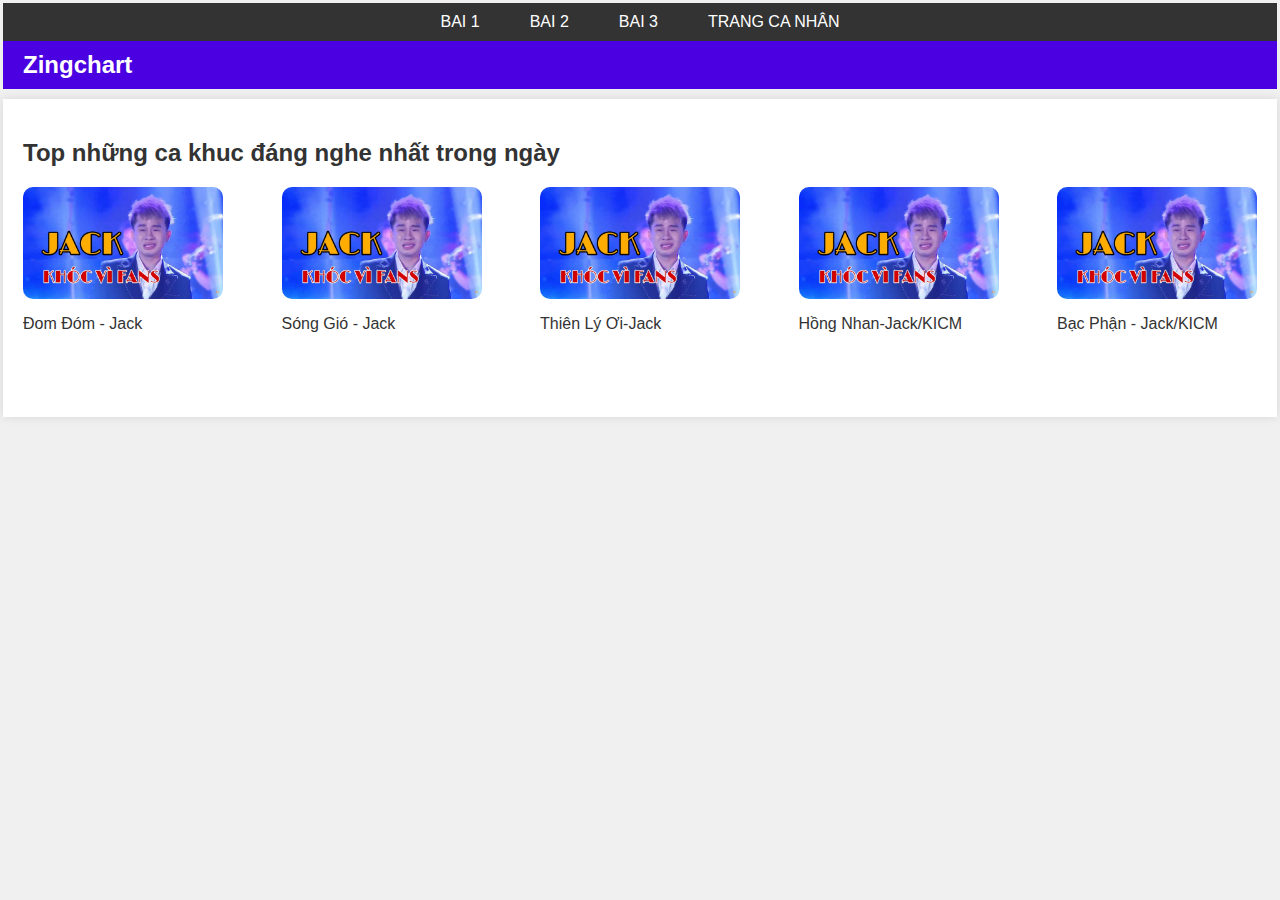
<file: index.html>
<!DOCTYPE html>
<html lang="vi">
<head>
    <meta charset="UTF-8">
    <meta name="viewport" content="width=device-width, initial-scale=1.0">
    <title>Trang Nghe Nhạc - ZINGGGG OZEE</title>
    <link rel="stylesheet" href="style.css">
    <style>
    </style>
</head>
<body>
    <nav class="navbar">
        <ul class="nav-links">
          <li><a href="./index.html">BAI 1</a></li>
          <li><a href="./bai2.html">BAI 2</a></li>
          <li><a href="./bai3.html">BAI 3</a></li>
          <li><a href="./TCN.html">TRANG CA NHÂN</a></li>
        </ul>
      </nav>
    <div class="header">
        <h1>Zingchart</h1>
        
    </div>
    <div class="content">
        <div class="album-section">
            <h2>Top những ca khuc đáng nghe nhất trong ngày

            </h2>
            <div class="album-list">
                <div class="bo">
                    <img src="./Anh-Jack-khoc-vi-fan.jpg" alt="lop1">
                    <p>Đom Đóm - Jack</p>
                    <div class="lop2"></div>
                    <div class="lop3">
                        <i class="fa fa-play-circle-o" aria-hidden="true"></i>
                        <i class="fa fa-heart" aria-hidden="true"></i>
                    </div>
                              
                       
                </div>
                <div class="bo">
                    <img src="./Anh-Jack-khoc-vi-fan.jpg" alt="lop1">
                    <p>Sóng Gió - Jack</p>
                    <div class="lop2"></div>
                    <div class="lop3">
                           <i class="fa fa-play-circle-o" aria-hidden="true"></i>
                           <i class="fa fa-heart" aria-hidden="true"></i>
                    </div>
                </div>
                <div class="bo">
                    <img src="./Anh-Jack-khoc-vi-fan.jpg" alt="lop1">
                    <p>Thiên Lý Ơi-Jack </p>
                    <div class="lop2"></div>
                    <div class="lop3">
                        <i class="fa fa-play-circle-o" aria-hidden="true"></i>
                        <i class="fa fa-heart" aria-hidden="true"></i>

                    </div>
                </div>
                <div class="bo">
                    <img src="./Anh-Jack-khoc-vi-fan.jpg" alt="lop1">
                    <p>Hồng Nhan-Jack/KICM</p>
                    <div class="lop2"></div>
                    <div class="lop3">
                         <i class="fa fa-play-circle-o" aria-hidden="true"></i>
                            <i class="fa fa-heart" aria-hidden="true"></i>
                    </div>
                </div>
                <div class="bo">
                    <img src="./Anh-Jack-khoc-vi-fan.jpg" alt="lop1">
                    <p>Bạc Phận - Jack/KICM</p>
                    <div class="lop12"></div>
                    <div class="lop3">
                            <i class="fa fa-play-circle-o" aria-hidden="true"></i>
                            <i class="fa fa-heart" aria-hidden="true"></i>
                    </div>
                </div>
            </div>
        </div>
    </div>
</body>
</html>
</file>
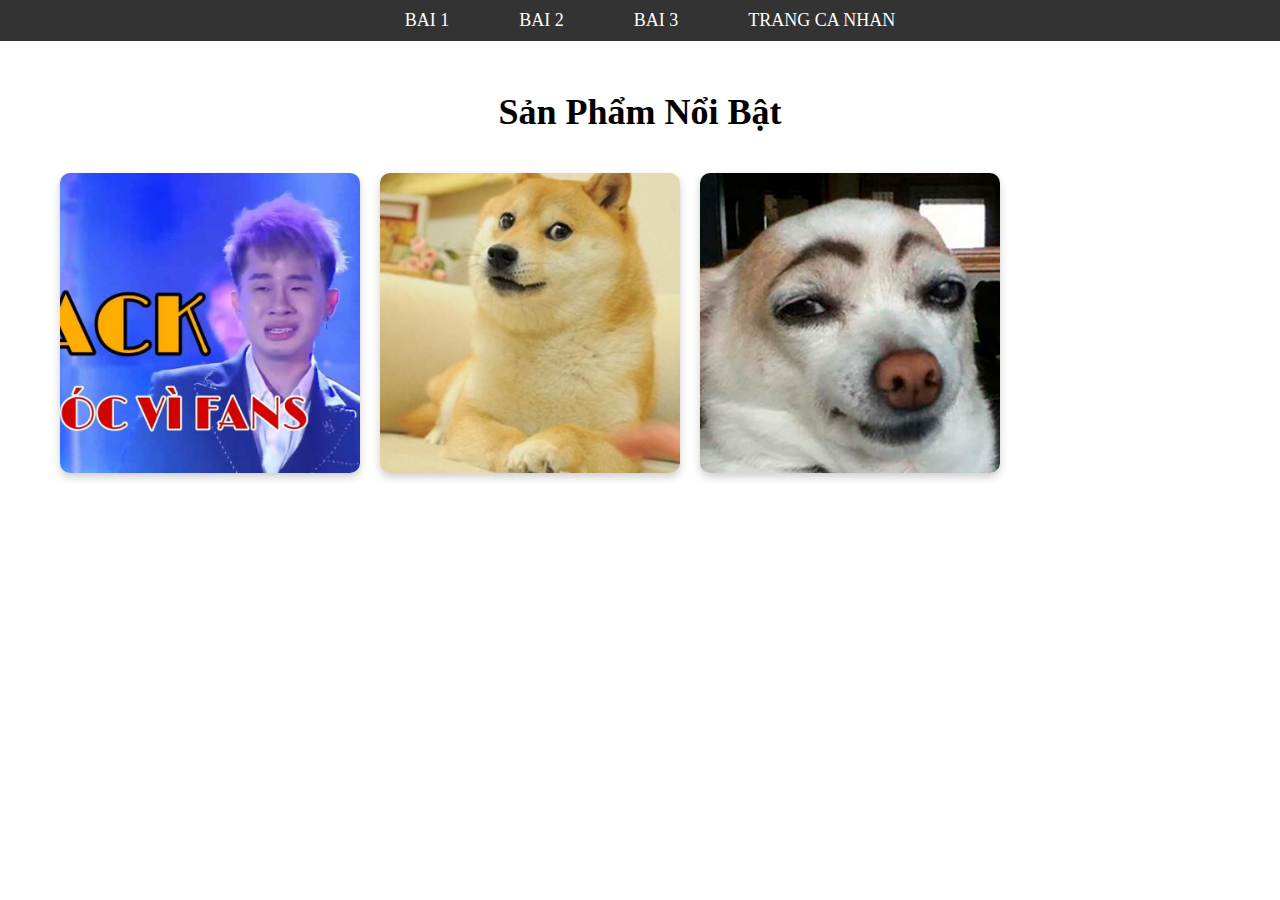
<file: bai2.html>
<!DOCTYPE html>
<html lang="vi">
<head>
  <meta charset="UTF-8">
  <meta name="viewport" content="width=device-width, initial-scale=1.0">
  <title>Trang Web Thời Trang</title>
  <link rel="stylesheet" href="styles22.css">

</head>
<body>
  <!-- Thanh điều hướng -->
  <nav class="navbar">
    
    <ul class="nav-links">
      <li><a href="./index.html">BAI 1</a></li>
      <li><a href="./bai2.html">BAI 2</a></li>
      <li><a href="./bai3.html">BAI 3</a></li>
      <li><a href="./TCN.html">TRANG CA NHAN</a></li>
    </ul>
  </nav>

  <!-- Phần danh mục sản phẩm -->
  <section class="portfolio">
    <h1>Sản Phẩm Nổi Bật</h1>
    <div class="grid">
      <div class="item">
        <img src="./Anh-Jack-khoc-vi-fan.jpg" alt="Ảnh 1" class="default-img">
        <img src="./th.jpg" alt="Ảnh hover" class="hover-img">
        <div class="overlay">
          <h3>Ảnh Jack 5 Củ</h3>
        </div>
      </div>
      <div class="item">
        <img src="./5461996_10_kabosu_1.webp" alt="Ảnh 2" class="default-img">
        <img src="./Meme-Gau-Truc-hoi-cham-690x600.jpg" alt="Ảnh hover" class="hover-img">
        <div class="overlay">
          <h3>Sản phẩm 2</h3>
        </div>
      </div>
      <div class="item">
        <img src="./anh-cho-meme-hai-huoc_104143290.jpg" alt="Ảnh 3" class="default-img">
        <img src="./hinh-anh-kha-banh-trai-tim.jpg" alt="Ảnh hover" class="hover-img">
        <div class="overlay">
          <h3>Sản phẩm 3</h3>
        </div>
      </div>
    </div>
  </section>
</body>
</html>
</file>
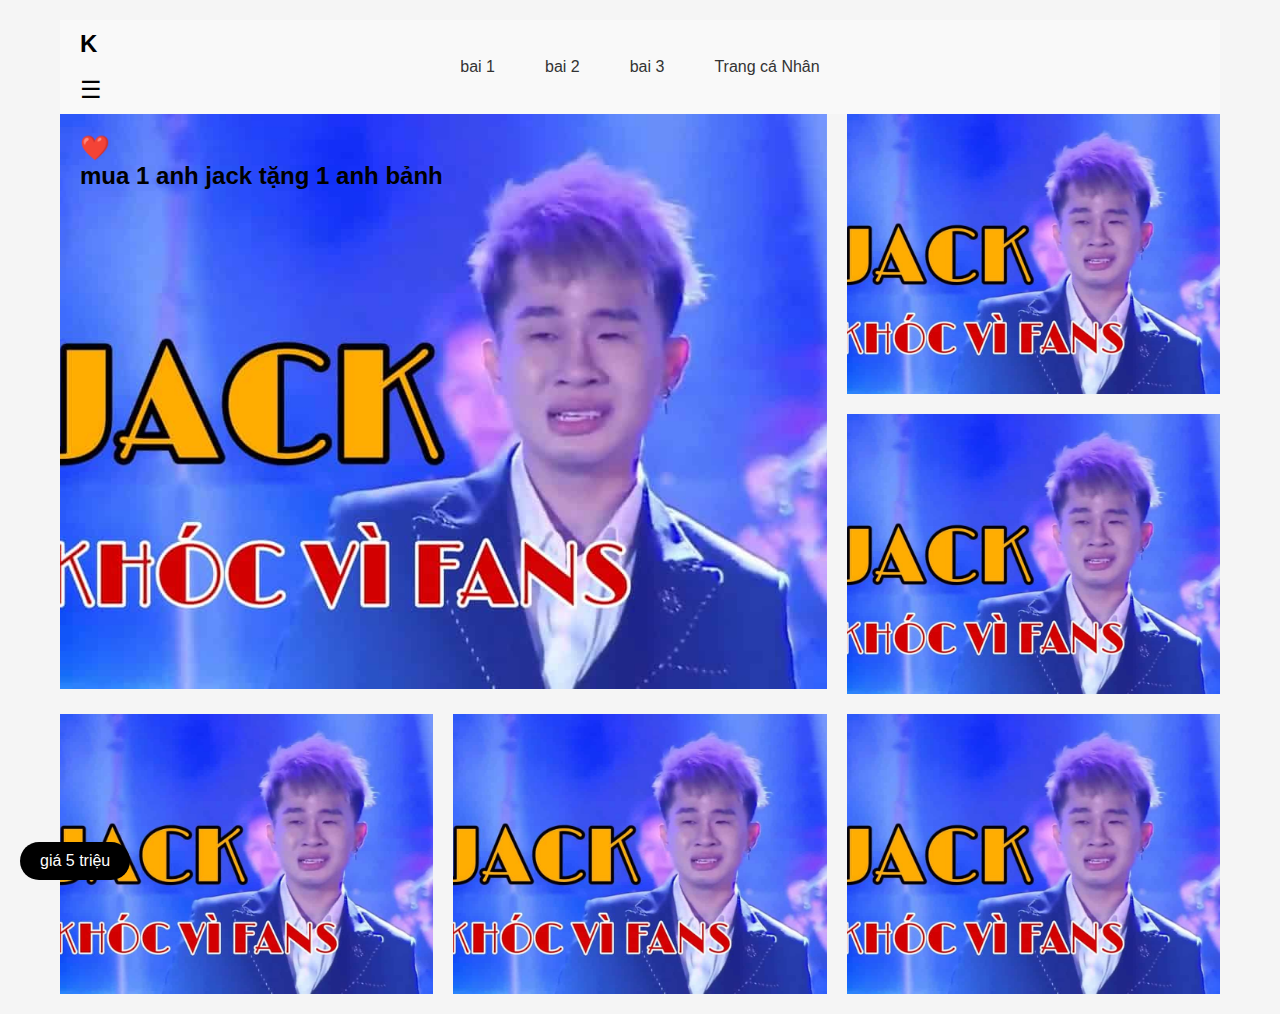
<file: bai3.html>
<!DOCTYPE html>
<html lang="en">
<head>
    <meta charset="UTF-8">
    <meta name="viewport" content="width=device-width, initial-scale=1.0">
    <title>Image Grid with Hover Effect</title>
    <link rel="stylesheet" href="styles3.css">
</head>
<body>
    <div class="container">
        <!-- Navigation -->
        <nav class="navbar">
            <div class="logo">K</div>
            <ul class="nav-links">
                <li><a href="./index.html">bai 1</a></li>
                <li><a href="./bai2.html">bai 2</a></li>
                <li><a href="./bai3.html">bai 3</a></li>
                <li><a href="./index.html">Trang cá Nhân</a></li>
            </ul>
            <div class="menu-icon">☰</div>
        </nav>

        <!-- Image Grid -->
        <div class="image-grid">
            <div class="grid-item large">
                <div class="image-wrapper">
                    <img src="./Anh-Jack-khoc-vi-fan.jpg" alt="Default Image 1" class="default-img">
                    <img src="./hinh-anh-kha-banh-trai-tim.jpg" alt="Hover Image 1" class="hover-img">
                    <div class="overlay">
                        <span class="heart">❤️</span>
                        <h2>mua 1 anh jack tặng 1 anh bảnh</h2>
                        
                    </div>
                </div>
            </div>
            <div class="grid-item">
                <div class="image-wrapper">
                    <img src="./Anh-Jack-khoc-vi-fan.jpg" alt="Default Image 2" class="default-img">
                    <img src="./hinh-anh-kha-banh-trai-tim.jpg" alt="Hover Image 2" class="hover-img">
                </div>
            </div>
            <div class="grid-item">
                <div class="image-wrapper">
                    <img src="./Anh-Jack-khoc-vi-fan.jpg" alt="Default Image 3" class="default-img">
                    <img src="./hinh-anh-kha-banh-trai-tim.jpg" alt="Hover Image 3" class="hover-img">
                </div>
            </div>
            <div class="grid-item">
                <div class="image-wrapper">
                    <img src="./Anh-Jack-khoc-vi-fan.jpg" alt="Default Image 4" class="default-img">
                    <img src="./hinh-anh-kha-banh-trai-tim.jpg" alt="Hover Image 4" class="hover-img">
                </div>
            </div>
            <div class="grid-item">
                <div class="image-wrapper">
                    <img src="./Anh-Jack-khoc-vi-fan.jpg" alt="Default Image 5" class="default-img">
                    <img src="./hinh-anh-kha-banh-trai-tim.jpg" alt="Hover Image 5" class="hover-img">
                </div>
            </div>
            <div class="grid-item">
                <div class="image-wrapper">
                    <img src="./Anh-Jack-khoc-vi-fan.jpg" alt="Default Image 6" class="default-img">
                    <img src="./hinh-anh-kha-banh-trai-tim.jpg" alt="Hover Image 6" class="hover-img">
                </div>
            </div>
        </div>

        <!-- Price Tag -->
        <div class="price-tag">giá 5 triệu</div>
    </div>
</body>
</html>
</file>
<file: style.css>
body {
    font-size: medium;
    font-family: Arial, sans-serif;
    margin: 1px;
    padding: 2px;
    background-color: #f0f0f0;
    color: #333;
}
/* Định dạng thanh điều hướng */
.navbar {
    background-color: #333; /* Màu nền cho thanh điều hướng */
    padding: 10px 20px;
}

.nav-links {
    display: flex; /* Sử dụng Flexbox để sắp xếp các mục theo chiều ngang */
    list-style: none; /* Loại bỏ dấu chấm đầu dòng */
    margin: 0;
    padding: 0;
    justify-content: center; /* Căn giữa các mục */
    gap: 20px; /* Khoảng cách giữa các mục */
}

.nav-links li {
    display: inline-block;
}

.nav-links a {
    text-decoration: none; /* Loại bỏ gạch chân */
    color: white; /* Màu chữ */
    font-size: 16px;
    padding: 10px 15px;
    border-radius: 5px; /* Bo góc cho các mục */
    transition: background-color 0.3s ease; /* Hiệu ứng khi di chuột */
}

.nav-links a:hover {
    background-color: #555; /* Màu nền khi di chuột */
}
    
.header {
    background-color: #4a00e0;
    color: white;
    padding: 10px 20px;
    display: flex;
    justify-content: space-between;
    align-items: center;
}
.header h1 {
    margin: 0;
    font-size: 24px;
}


.container {
    width: 100%;
    margin: auto;
    padding: 20px;
}
.album-section {
    background-color: #fff;
    padding: 20px;
    box-shadow: 0 0 10px rgba(0,0,0,0.1);
    margin: 10px 0;
}
.album-list {
    display: flex;
    justify-content: space-between;
    gap: 10px;
}
.album-item {
    flex: 1;
    text-align: center;

}
.album-item p {
    margin: 5px 0 0;
    font-size: 15px;
    color: #333;
}
.bo img {
    display: block;
    max-width: 100%; /* Đảm bảo ảnh không vượt quá khung */
    height: auto; /* Giữ nguyên tỷ lệ ảnh */
    margin: 0 auto;
    border-radius: 10px; /* Bo góc ảnh */
    transition: transform 0.5s ease; /* Hiệu ứng động */
}
.bo:hover img {
    transform: scale(1.1); /* Phóng to nhẹ khi hover */
}
.bo, .lop1, .lop2, .lop3, .lop4, .lop5 {
   width: 200px;
    height: 200px;
}
.bo {
    position: relative;
    overflow: hidden;
    margin-bottom: 10px;
}
.bo.lop1{
    top: 0%
    left: 0%;
    position: absolute;
    background-color: black;
}
.bo:hover .lop1 {
    transform: scale(1.5);
    transition: scale(1.5);}
    .bo.lop3{
        position: absolute;
        top: 90px;
        left:45px;
        color:white;
        font-size: 30px;
        opacity: 0;
        transition: 0.5s;
    }
.bo.lop2 {
    opacity: 0;
    position: absolute;
    top:0%;
    left:0%;
    background-color: black;
    transition: 0.5s;
}
.bo:hover .lop2 {
    opacity: 0.5;
    transition: scale(1.5);
    transform: scale(1.5);
}
</file>
<file: styles22.css>
* {
    margin: 0;
    padding: 0;
    box-sizing: border-box;
  }
  
  /* Thanh điều hướng */
  .navbar {
    background-color: #333; 
    padding: 10px 20px;
}

.nav-links {
    display: flex; 
    list-style: none; 
    margin: 0;
    padding: 0;
    justify-content: center; 
    gap: 20px;
}

.nav-links li {
    display: inline-block;
}

.nav-links a {
    text-decoration: none; /* Loại bỏ gạch chân */
    color: white; /* Màu chữ */
    font-size: 16px;
    padding: 10px 15px;
    border-radius: 5px; /* Bo góc cho các mục */
    transition: background-color 0.3s ease; /* Hiệu ứng khi di chuột */
}

.nav-links a:hover {
    background-color: #555; /* Màu nền khi di chuột */
}
  .logo {
    font-size: 24px;
    font-weight: bold;
  }
  
  .nav-links {
    list-style: none;
    display: flex;
  }
  
  .nav-links li {
    margin-left: 20px;
  }
  
  .nav-links a {
    color: white;
    text-decoration: none;
    font-size: 18px;
  }
  
  .nav-links a:hover {
    color: #ddd;
  }
  
  /* Phần danh mục sản phẩm */
  .portfolio {
    padding: 50px;
    text-align: center;
  }
  
  .portfolio h1 {
    margin-bottom: 30px;
    font-size: 36px;
  }
  
  /* Đặt kích thước và căn chỉnh cho các mục sản phẩm */
  .grid {
    display: flex; /* Sử dụng Flexbox để sắp xếp các mục theo hàng ngang */
    gap: 20px; /* Khoảng cách giữa các mục */
    justify-content: flex-start; /* Căn các mục về bên trái */
    flex-wrap: nowrap; /* Không cho phép xuống dòng */
    overflow-x: auto; /* Thêm thanh cuộn ngang nếu không đủ không gian */
    padding: 10px;
}

.item {
    flex: 0 0 auto; /* Đảm bảo các mục không co giãn và giữ nguyên kích thước */
    width: 300px; /* Kích thước cố định cho mỗi mục */
    height: 300px;
    position: relative;
    overflow: hidden;
    border-radius: 10px;
    box-shadow: 0 4px 8px rgba(0, 0, 0, 0.2);
    transition: transform 0.3s ease;
}

.item img {
    position: absolute;
    top: 0;
    left: 0;
    width: 100%;
    height: 100%;
    object-fit: cover; /* Đảm bảo hình ảnh không bị méo */
    transition: transform 0.3s ease; /* Hiệu ứng thu nhỏ */
}

.default-img {
    position: absolute;
    top: 0;
    left: 0;
    width: 100%;
    height: 100%;
    object-fit: cover;
    transition: opacity 0.3s ease; /* Hiệu ứng chuyển đổi */
    opacity: 1; /* Hiển thị ảnh mặc định */
}

.hover-img {
    position: absolute;
    top: 0;
    left: 0;
    width: 100%;
    height: 100%;
    object-fit: cover;
    transition: opacity 0.3s ease; /* Hiệu ứng chuyển đổi */
    opacity: 0; /* Ẩn ảnh hover */
}

.item:hover .default-img {
    opacity: 0; /* Ẩn ảnh mặc định khi hover */
}

.item:hover .hover-img {
    opacity: 1; /* Hiển thị ảnh hover khi hover */
}

.item:hover img {
    transform: scale(0.9); /* Thu nhỏ hình ảnh khi di chuột */
}

.overlay {
    position: absolute;
    bottom: 0;
    left: 0;
    width: 100%;
    background: rgba(0, 0, 0, 0.5); /* Nền mờ cho phần chữ */
    color: white;
    text-align: center;
    padding: 10px 0;
    font-size: 18px;
    transition: opacity 0.3s ease;
    opacity: 0; /* Ẩn overlay mặc định */
}

.item:hover .overlay {
    opacity: 1; /* Hiển thị overlay khi di chuột */
}
  
  .overlay h3 {
    font-size: 20px;
  }
  
  /* Responsive */
  @media (max-width: 768px) {
    .nav-links {
      display: none; /* Ẩn menu trên mobile */
    }
    .grid {
      grid-template-columns: 1fr; /* Một cột trên mobile */
    }
  }
</file>
<file: styles3.css>
* {
    margin: 0;
    padding: 0;
    box-sizing: border-box;
}

body {
    font-family: Arial, sans-serif;
    background-color: #f5f5f5;
}

.container {
    max-width: 1200px;
    margin: 0 auto;
    padding: 20px;
}

/* Navigation Bar */
.navbar {
    background-color: #f9f9f9; /* Màu nền cho thanh điều hướng */
    padding: 10px 20px;
}

.nav-links {
    display: flex; /* Sử dụng Flexbox để sắp xếp các mục theo chiều ngang */
    list-style: none; /* Loại bỏ dấu chấm đầu dòng */
    margin: 0;
    padding: 0;
    justify-content: center; /* Căn giữa các mục */
    gap: 20px; /* Khoảng cách giữa các mục */
}

.nav-links li {
    display: inline-block;
}

.nav-links a {
    text-decoration: none; /* Loại bỏ gạch chân */
    color: white; /* Màu chữ */
    font-size: 16px;
    padding: 10px 15px;
    border-radius: 5px; /* Bo góc cho các mục */
    transition: background-color 0.3s ease; /* Hiệu ứng khi di chuột */
}

.nav-links a:hover {
    background-color: #555; /* Màu nền khi di chuột */
}

.logo {
    font-size: 24px;
    font-weight: bold;
}

.nav-links {
    list-style: none;
    display: flex;
    gap: 20px;
}

.nav-links li a {
    text-decoration: none;
    color: #333;
    font-size: 16px;
}

.menu-icon {
    font-size: 24px;
    cursor: pointer;
}

/* Image Grid */
.image-grid {
    display: grid;
    grid-template-columns: repeat(3, 1fr);
    gap: 20px;
}

.grid-item {
    position: relative;
    overflow: hidden;
}

.grid-item.large {
    grid-column: span 2;
    grid-row: span 2;
}

.image-wrapper {
    position: relative;
    width: 100%;
    padding-top: 75%; /* Tỷ lệ 4:3 */
}

.image-wrapper img {
    position: absolute;
    top: 0;
    left: 0;
    width: 100%;
    height: 100%;
    object-fit: cover;
    transition: opacity 0.3s ease;
}

.default-img {
    opacity: 1;
}

.hover-img {
    opacity: 0;
}

.image-wrapper:hover .default-img {
    opacity: 0;
}

.image-wrapper:hover .hover-img {
    opacity: 1;
}

/* Overlay Text for Large Item */
.overlay {
    position: absolute;
    top: 20px;
    left: 20px;
    color: #000;
}

.overlay .heart {
    font-size: 24px;
    margin-bottom: 10px;
}

.overlay h2 {
    font-size: 24px;
    margin-bottom: 5px;
}

.overlay p {
    font-size: 16px;
}

/* Price Tag */
.price-tag {
    position: fixed;
    bottom: 20px;
    left: 20px;
    background-color: #000;
    color: #fff;
    padding: 10px 20px;
    border-radius: 20px;
    font-size: 16px;
}

/* Responsive Design */
@media (max-width: 768px) {
    .image-grid {
        grid-template-columns: 1fr;
    }

    .grid-item.large {
        grid-column: span 1;
        grid-row: span 1;
    }
}
</file>
